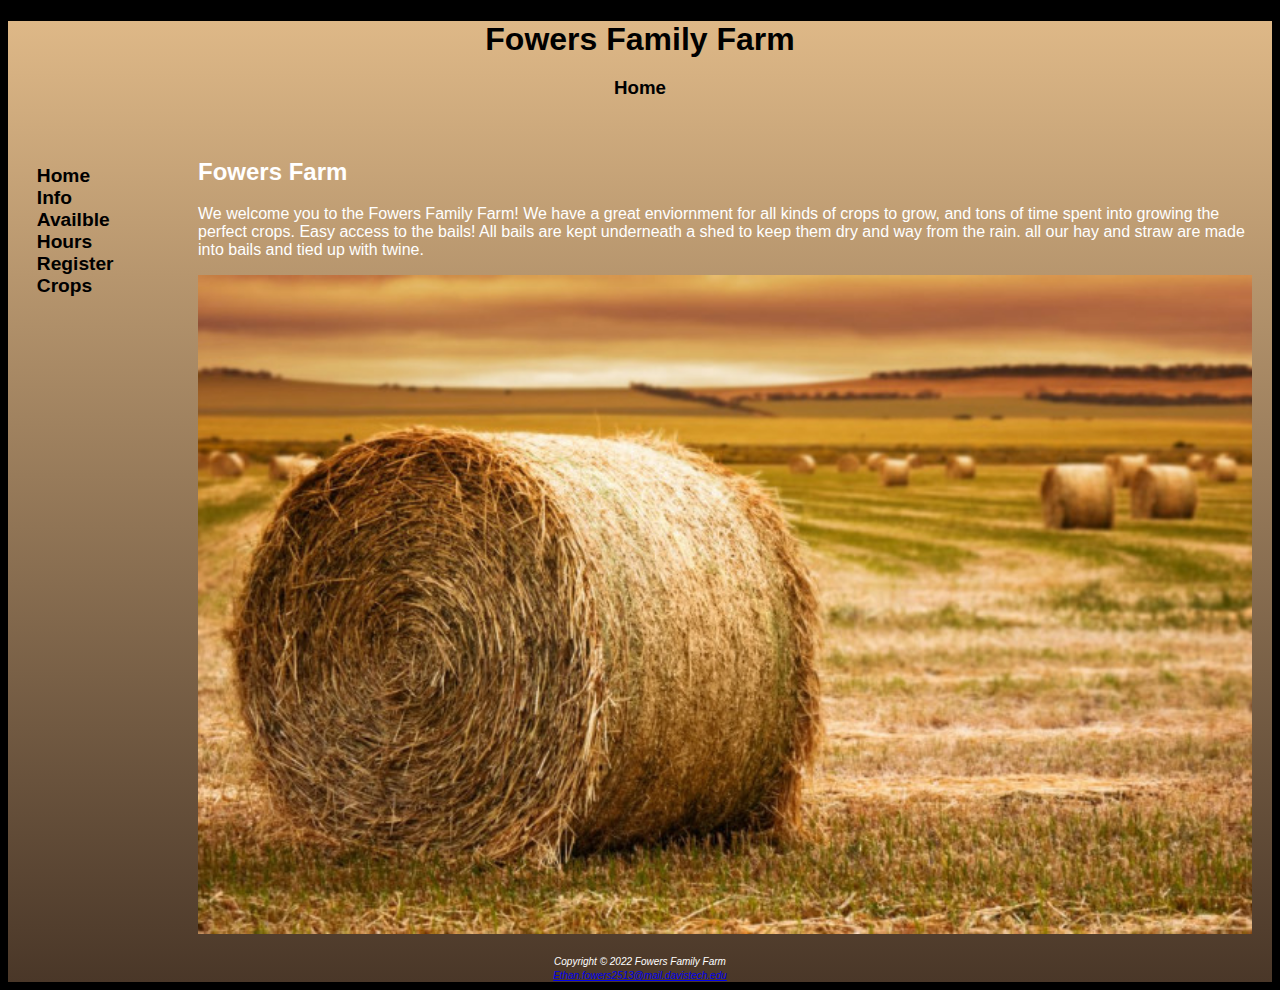
<file: index.html>
<!DOCTYPE html>
<html lang="en">

<head>
	<title>Fowers Family Farm :: Home</title>
	<meta charset="utf-8">
	<link href="farm.css" rel="stylesheet">
</head>

<body>
	<div id="wrapper">
		<header>
			<h1><a href="index.html">Fowers Family Farm</a></h1>
			<h3>Home</h3>
		</header>
		<nav>
			<a href="index.html">Home</a> &nbsp;
			<a href="info.html">Info</a> &nbsp;
			<a href="hours.html">Availble Hours</a> &nbsp;
			<a href="form.html">Register</a> &nbsp;
			<a href="crops.html">Crops</a> &nbsp;
		</nav>

		<main>
			<h2>Fowers Farm</h2>
			<p>
				We welcome you to the Fowers Family Farm! We have a great enviornment for all kinds of crops to grow,
				and tons of time spent into growing the perfect crops. Easy access to the bails! All bails are
				kept underneath a shed to keep them dry and way from the rain. all our hay and straw are made into bails
				and tied up with twine.
			</p>
			<img src="haybales.jpg" alt="tractor" class="center">


		</main>
		<footer>
			<small><i>
					Copyright &copy; 2022 Fowers Family Farm<br>
					<a href="mailto:Ethan.fowers2513@mail.davistech.edu">
						Ethan.fowers2513@mail.davistech.edu
					</a>
				</i></small>
		</footer>
	</div>
</body>

</html>
</file>
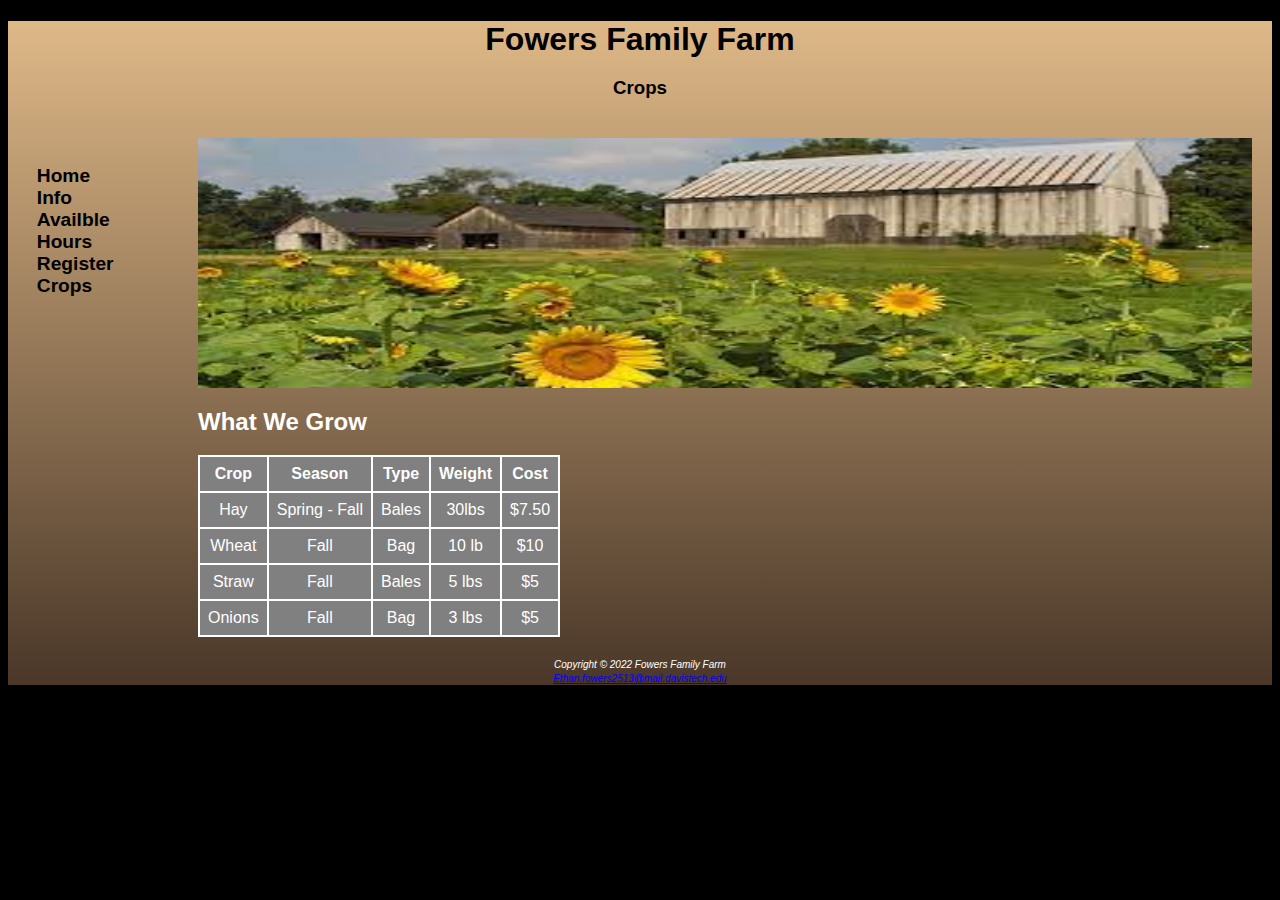
<file: crops.html>
<!DOCTYPE html>
<html lang="en">

<head>
	<title>Fowers Family Farm :: Crops</title>
	<meta charset="utf-8">
	<link href="farm.css" rel="stylesheet">
</head>

<body>
	<div id="wrapper">
		<header>
			<h1><a href="index.html">Fowers Family Farm</a></h1>
			<h3>Crops</h3>
		</header>
		<nav>
			<a href="index.html">Home</a> &nbsp;
			<a href="info.html">Info</a> &nbsp;
			<a href="hours.html">Availble Hours</a> &nbsp;
			<a href="form.html">Register</a> &nbsp;
			<a href="crops.html">Crops</a> &nbsp;
		</nav>
		<main>
			<div id="sunflower">
			</div>
			<div id=Special>
				<h2>What We Grow</h2>
				<table>
					<tr>
						<th>Crop</th>
						<th>Season</th>
						<th>Type</th>
						<th>Weight</th>
						<th>Cost</th>
					</tr>
					<tr>
						<td>Hay</td>
						<td>Spring - Fall</td>
						<td class="text"> Bales</td>
						<td>30lbs</td>
						<td>$7.50</td>
					</tr>
					<tr>
						<td>Wheat</td>
						<td>Fall</td>
						<td class="text">Bag</td>
						<td>10 lb</td>
						<td>$10</td>
					</tr>
					<tr>
						<td>Straw</td>
						<td>Fall</td>
						<td class="text">Bales</td>
						<td>5 lbs</td>
						<td>$5</td>
					<tr>
						<td>Onions</td>
						<td>Fall</td>
						<td class="text">Bag</td>
						<td>3 lbs</td>
						<td>$5</td>
					</tr>
				</table>
			</div>
		</main>
		<footer>
			<small><i>
					Copyright &copy; 2022 Fowers Family Farm<br>
					<a href="mailto:Ethan.fowers2513@mail.davistech.edu">
						Ethan.fowers2513@mail.davistech.edu
					</a>
				</i></small>
		</footer>
	</div>
</body>

</html>
</file>
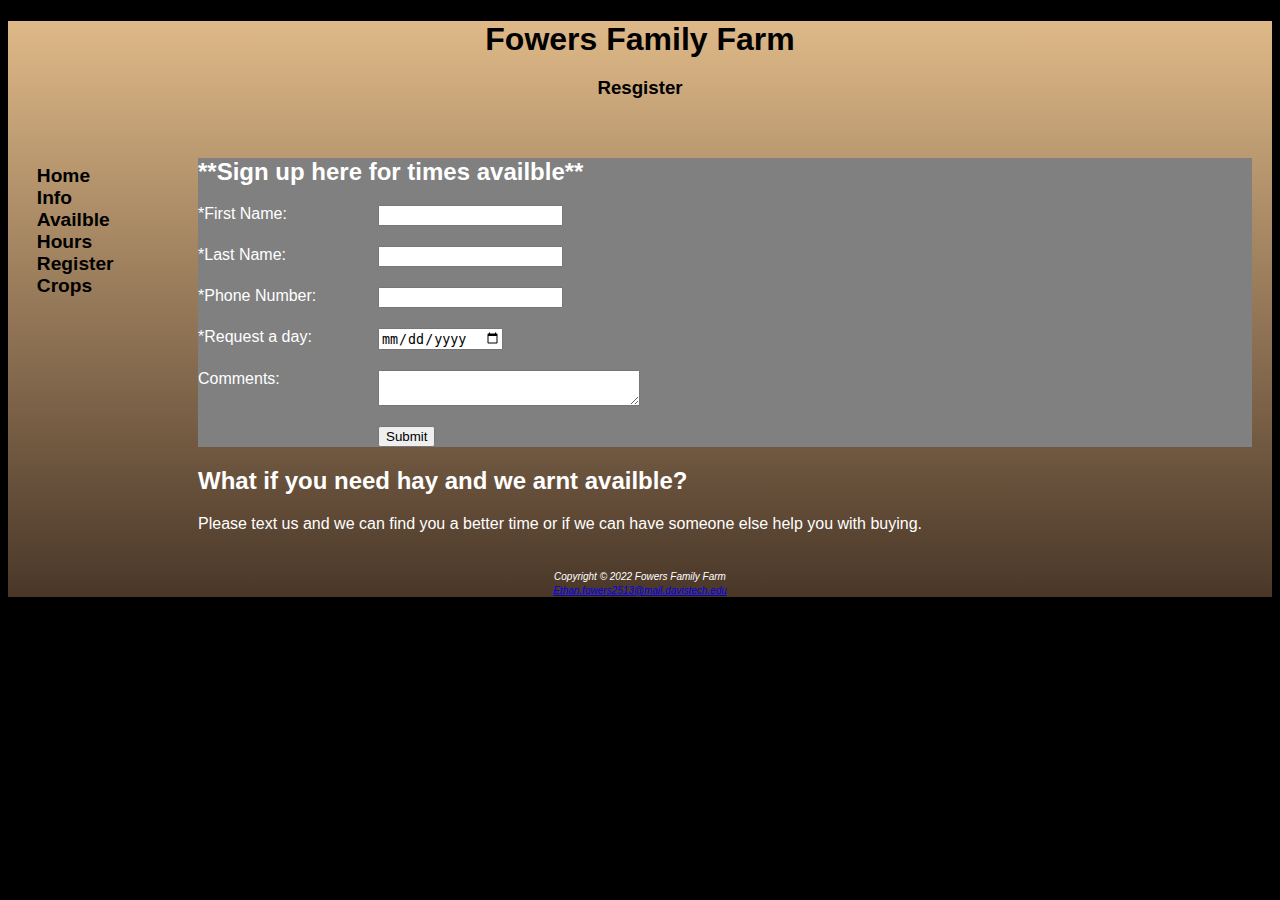
<file: form.html>
<!DOCTYPE html>
<html lang="en">

<head>
	<title>Fowers Family Farm :: Form</title>
	<meta charset="utf-8">
	<link href="farm.css" rel="stylesheet">
</head>

<body>
	<div id="wrapper">
		<header>
			<h1><a href="index.html">Fowers Family Farm</a></h1>
			<h3>Resgister</h3>
		</header>
		<nav>
			<a href="index.html">Home</a> &nbsp;
			<a href="info.html">Info</a> &nbsp;
			<a href="hours.html">Availble Hours</a> &nbsp;
			<a href="form.html">Register</a> &nbsp;
			<a href="crops.html">Crops</a> &nbsp;
		</nav>
		<main>
			<form action="https://webdevbasics.net/scripts/pacific.php" method="post">
				
				<h2>**Sign up here for times availble**</h2>
				<label for="myFName">*First Name: </label>
				<input type="text" name="myFName" id="myFName" required>


				<label for="myLName">*Last Name:</label>
				<input type="text" name="myLName" id="myLName" required>


				<label for="myPhone">*Phone Number:</label>
				<input type="tel" name="myPhone" id="myPhone" required>

				<label for="myTime">*Request a day:</label>
				<input type="date" name="myTime" id="myTime" required>

				<label for="myComments">Comments:</label>
				<textarea name="myComments" id="myComments" cols="30"></textarea>

				<input type="submit">
			</form>
			<h2>What if you need hay and we arnt availble?</h2>
			<p>Please text us and we can find you a better time or if we can have someone else help you with buying.</p>

		</main>
		<footer>
			<small><i>
					Copyright &copy; 2022 Fowers Family Farm<br>
					<a href="mailto:Ethan.fowers2513@mail.davistech.edu">
						Ethan.fowers2513@mail.davistech.edu
					</a>
				</i></small>
		</footer>
	</div>
</body>

</html>
</file>
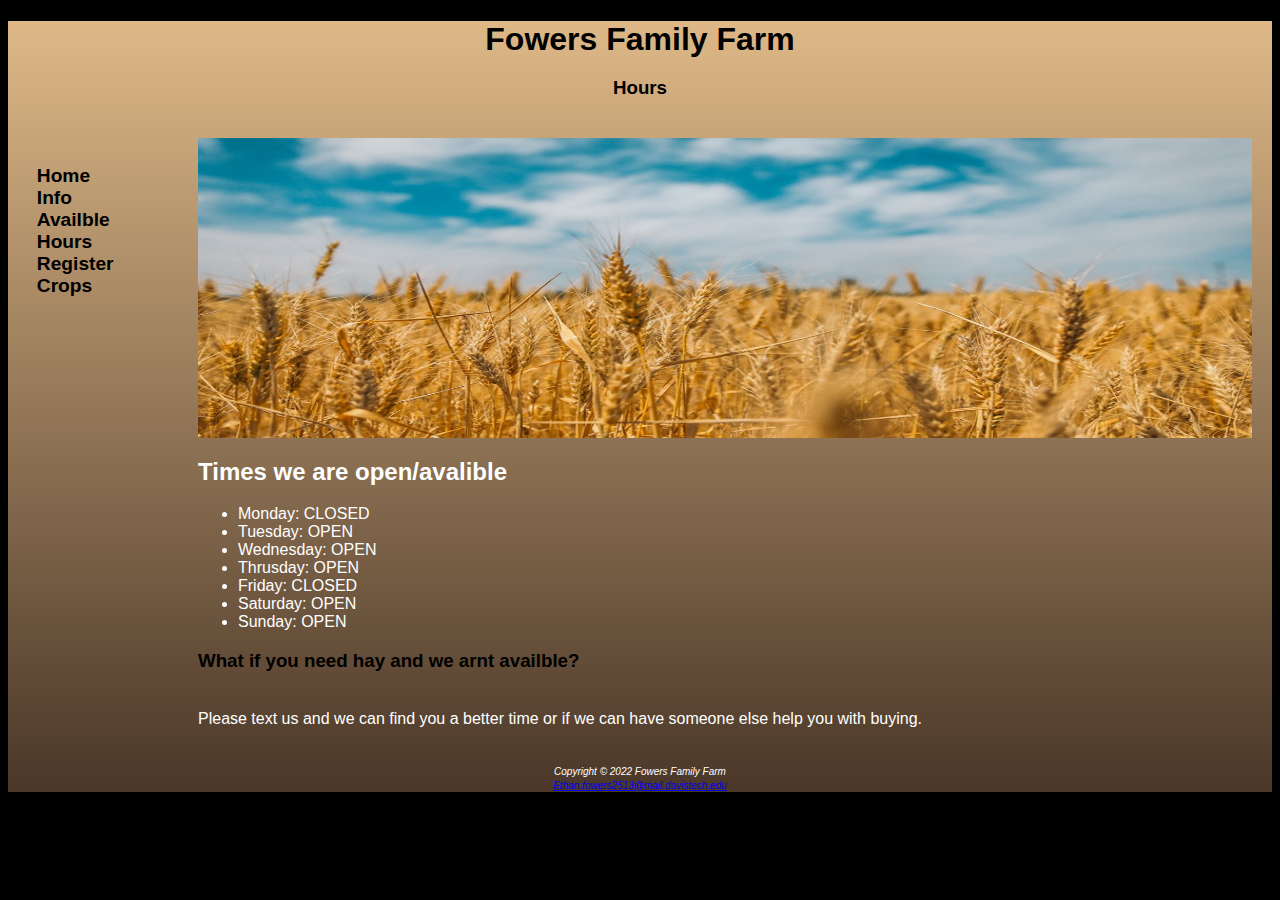
<file: hours.html>
<!DOCTYPE html>
<html lang="en">

<head>
	<title>Fowers Family Farm :: Hours</title>
	<meta charset="utf-8">
	<link href="farm.css" rel="stylesheet">
</head>

<body>
	<div id="wrapper">
		<header>
			<h1><a href="index.html">Fowers Family Farm</a></h1>
			<h3>Hours</h3>
		</header>
		<nav>
			<a href="index.html">Home</a> &nbsp;
			<a href="info.html">Info</a> &nbsp;
			<a href="hours.html">Availble Hours</a> &nbsp;
			<a href="form.html">Register</a> &nbsp;
			<a href="crops.html">Crops</a> &nbsp;
		</nav>
		<main>
			<div id="wheat">
			</div>
			<h2>Times we are open/avalible</h2>
			<ul>
				<li> Monday: CLOSED</li>
				<li> Tuesday: OPEN</li>
				<li> Wednesday: OPEN</li>
				<li> Thrusday: OPEN</li>
				<li>Friday: CLOSED</li>
				<li> Saturday: OPEN</li>
				<li> Sunday: OPEN</li>
			</ul>
			<h3><strong>What if you need hay and we arnt availble?</strong></h3>
			<p>Please text us and we can find you a better time or if we can have someone else help you with buying.
			</p>
		</main>
		<footer>
			<small><i>
					Copyright &copy; 2022 Fowers Family Farm<br>
					<a href="mailto:Ethan.fowers2513@mail.davistech.edu">
						Ethan.fowers2513@mail.davistech.edu
					</a>
				</i></small>
		</footer>
	</div>
</body>

</html>
</file>
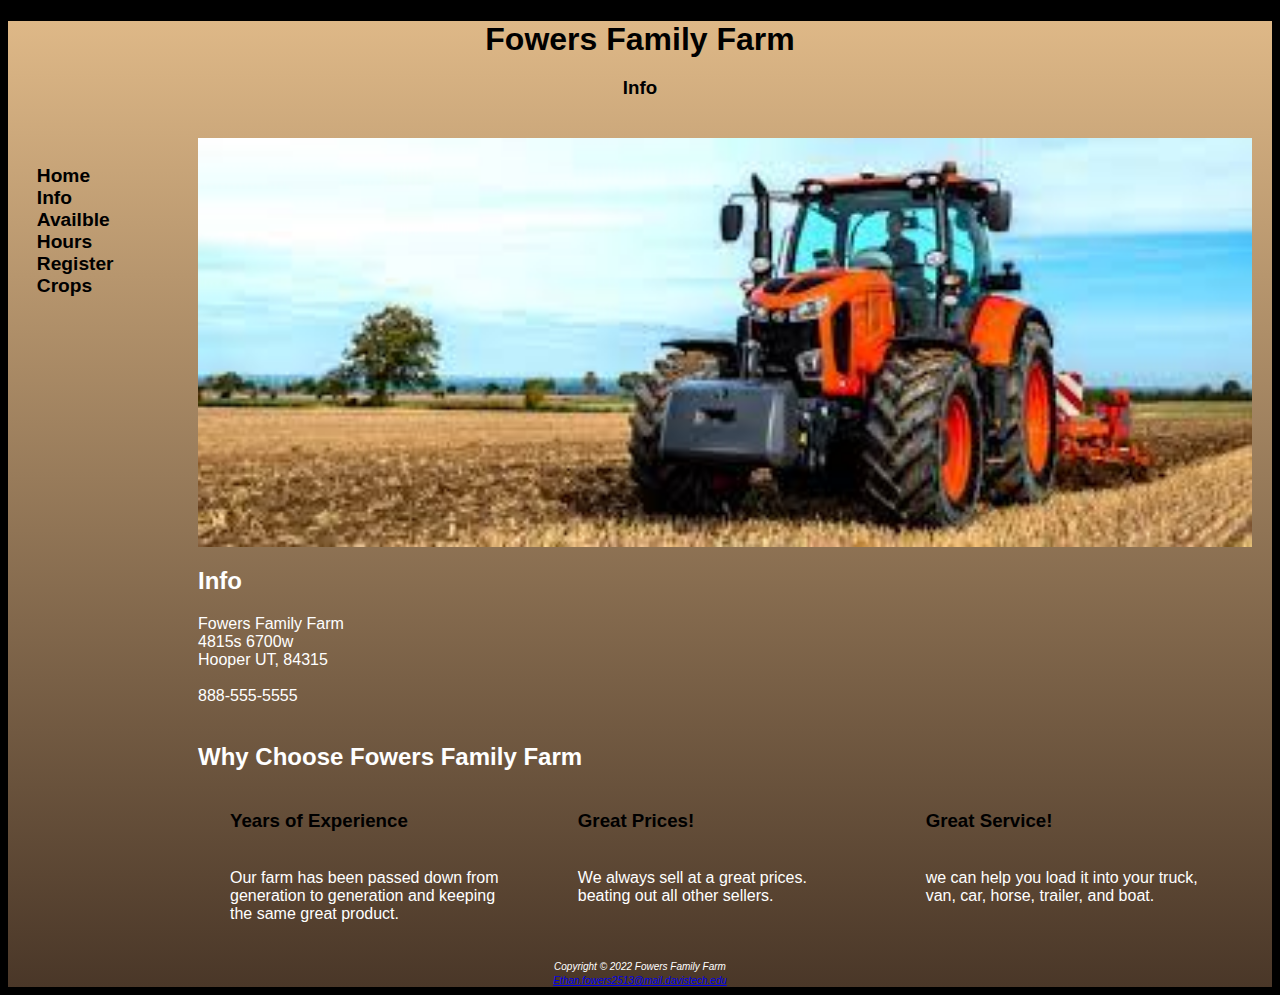
<file: info.html>
<!DOCTYPE html>
<html lang="en">

<head>
	<title>Fowers Family Farm :: Info</title>
	<meta charset="utf-8">
	<link href="farm.css" rel="stylesheet">
</head>

<body>
	<div id="wrapper">
		<header>
			<h1><a href="index.html">Fowers Family Farm</a></h1>
			<h3>Info</h3>
		</header>
		<nav>

			<a href="index.html">Home</a> &nbsp;
			<a href="info.html">Info</a> &nbsp;
			<a href="hours.html">Availble Hours</a> &nbsp;
			<a href="form.html">Register</a> &nbsp;
			<a href="crops.html">Crops</a> &nbsp;
		</nav>
		<main>
			<img src="tractor.jfif" alt="tractor" class=center>
			<h2>Info</h2>
			<div id="contact">
				Fowers Family Farm<br>
				4815s 6700w<br>
				Hooper UT, 84315<br>
				<br>
				888-555-5555<br>
				<br>
			</div>

			<h2>Why Choose Fowers Family Farm</h2>
			<section>
				<h3><strong>Years of Experience</strong></h3>
				<p>Our farm has been passed down from generation to generation and keeping the same great product.
				</p>
			</section>
			<section>
				<h3><strong>Great Prices!</strong></h3>
				<p>We always sell at a great prices. beating out all other sellers.</p>
			</section>
			<section>
				<h3><strong>Great Service!</strong></h3>
				<p>we can help you load it into your truck, van, car, horse, trailer, and boat.</p>
			</section>
		</main>
		<footer>
			<small><i>
					Copyright &copy; 2022 Fowers Family Farm<br>
					<a href="mailto:Ethan.fowers2513@mail.davistech.edu">
						Ethan.fowers2513@mail.davistech.edu
					</a>
				</i></small>
		</footer>
	</div>
</body>

</html>
</file>
<file: farm.css>
body {
	background-color: #000000;
	color: #FFFFFF;
	font-family: arial, helvetica, sans-serif;
}

main {
	overflow: auto;
	padding-top: 1px;
	padding-right: 20px;
	padding-left: 30px;
	padding-bottom: 20px;
}

header {
	Color: #000000;
	font-family: 'Franklin Gothic Medium', 'Arial Narrow', Arial, sans-serif, "Times New Roman", serif;
	text-align: center;
	text-decoration: none;
}

header a {
	text-decoration: none;
	color: #000000;
}

header a:hover {
	color: #3145ff;
}

nav {
	color: #FFFFFF;
	font-family: arial, helvetica, sans-serif;
	text-decoration: none;
	font-weight: bold;
	padding: 1.5em;
	font-size: 120%;
	width: 160px;
	float: left;
}

nav a:hover {
	color: #3145ff;
}

nav a {
	text-decoration: none;
	color: #000000;
}

h1 {
	margin-bottom: 0;
}

h2 {
	color: #FFFFFF;
}

h3 {
	color: #000000;
	padding-bottom: 1em;
}

dt {
	color: #FFFFFF;
}

#wheat {
	height: 300px;
	Background-image: url(wheat.jfif);
	background-size: 100% 100%;
	background-repeat: no-repeat;
}

#sunflower {
	height: 250px;
	Background-image: url(sunflower.jfif);
	background-size: 100% 100%;
	background-repeat: no-repeat;
}

.center {
	display: block;
	margin-left: auto;
	margin-right: auto;
	width: 100%;
	height: 50%;
}

.column {
	float: left;
	width: 33.33%;
}

.row:after {
	content: "";
	display: table;
	clear: both;
}

footer {
	font-family: arial, helvetica, sans-serif;
	font-size: 75%;
	text-align: center;
	font-style: italic;
}

title {
	font-family: 'Franklin Gothic Medium', 'Arial Narrow', Arial, sans-serif, "Times New Roman", serif;
}

#wrapper {
	background-image: linear-gradient(to top, #4A3728, #DEB887);
}

section {
	float: left;
	width: 33%;
	padding-left: 2em;
	padding-right: 2em;
}

form {
	background-color: #808080;
	padding-right: 2em;
}

Label {
	float: left;
	display: block;
	padding-right: 2em;
	text-align: left;
	width: 180px;
}

input,
textarea {
	display: block;
	margin-bottom: 20px;
}

input[type="submit"] {
	margin-left: 180px;
}

table {
	border: 2px solid #3399CC;
	border-collapse: collapse;
	background-color: #808080;
}

th,
td {
	padding: 0.5em;
	border: 2px solid #FFFFFF;
}

td {
	text-align: center;
}

.text {
	text-align: center;
}

section {
	float: left;
	width: 33%;
	padding-left: 2em;
	padding-right: 2em;
}

#special {
	clear: both;
}

* {
	box-sizing: border-box;
}
</file>
